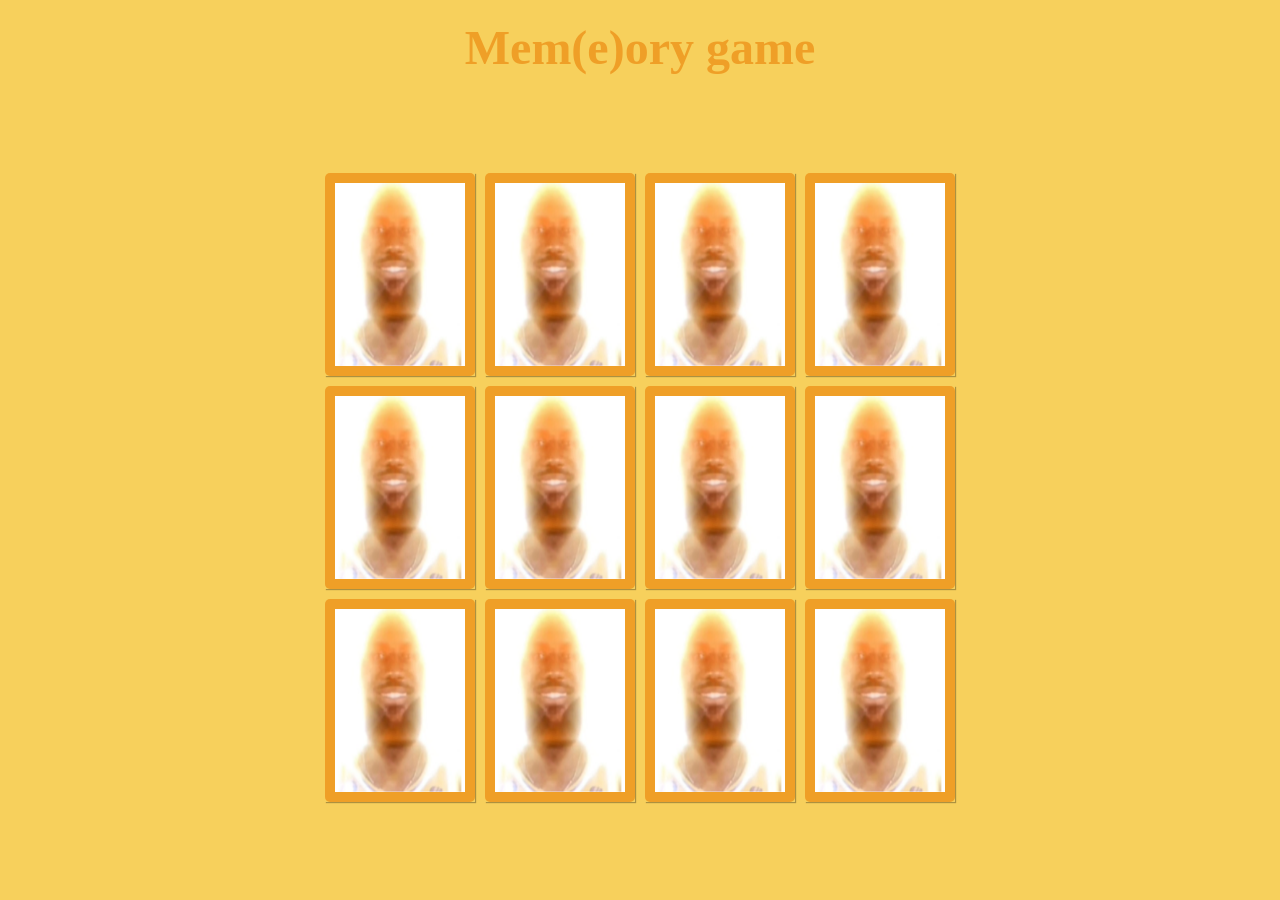
<file: memory-game/index.html>
<!DOCTYPE html>
<html lang="en">
<head>
    <meta charset="UTF-8">
    <meta name="viewport" content="width=device-width, initial-scale=1.0">
    <title>Document</title>
    <link rel="stylesheet" href="styles.css">
</head>
<body>
    <h1>Mem(e)ory game</h1>

    <section class="memory-game">

        <div class="memory-card" data-meme="cat-pc">
            <img class="front-face" src="cat-pc.jpeg" alt="cat-pc">
            <img class="back-face" src="lebron.png" alt="Memory-card">
        </div>

        <div class="memory-card" data-meme="cat-pc">
            <img class="front-face" src="cat-pc.jpeg" alt="cat-pc">
            <img class="back-face" src="lebron.png" alt="Memory-card">
        </div>

        <div class="memory-card" data-meme="shocked">
            <img class="front-face" src="shocked.jpeg" alt="shocked">
            <img class="back-face" src="lebron.png" alt="Memory-card">
        </div>

        <div class="memory-card" data-meme="shocked">
            <img class="front-face" src="shocked.jpeg" alt="shocked">
            <img class="back-face" src="lebron.png" alt="Memory-card">
        </div>

        <div class="memory-card" data-meme="stailord">
            <img class="front-face" src="stailord.avif" alt="stailord">
            <img class="back-face" src="lebron.png" alt="Memory-card">
        </div>

        <div class="memory-card" data-meme="stailord">
            <img class="front-face" src="stailord.avif" alt="stailord">
            <img class="back-face" src="lebron.png" alt="Memory-card">
        </div>

        <div class="memory-card" data-meme="keeg-cat">
            <img class="front-face" src="keeg-cat.jpg" alt="keeg-cat">
            <img class="back-face" src="lebron.png" alt="Memory-card">
        </div>

        <div class="memory-card" data-meme="keeg-cat">
            <img class="front-face" src="keeg-cat.jpg" alt="keeg-cat">
            <img class="back-face" src="lebron.png" alt="Memory-card">
        </div>

        <div class="memory-card" data-meme="dratiltryne">
            <img class="front-face" src="dratiltryne.jpg" alt="dratiltryne">
            <img class="back-face" src="lebron.png" alt="Memory-card">
        </div>

        <div class="memory-card" data-meme="dratiltryne">
            <img class="front-face" src="dratiltryne.jpg" alt="dratiltryne">
            <img class="back-face" src="lebron.png" alt="Memory-card">
        </div>

        <div class="memory-card" data-meme="woody">
            <img class="front-face" src="woody.gif" alt="woody">
            <img class="back-face" src="lebron.png" alt="Memory-card">
        </div>

        <div class="memory-card" data-meme="woody">
            <img class="front-face" src="woody.gif" alt="woody">
            <img class="back-face" src="lebron.png" alt="Memory-card">
        </div>

    </section>

    
</body>
<script src="script.js"></script>
</html>
</file>
<file: memory-game/styles.css>
*{
    padding: 0;
    margin: 0;
    box-sizing: border-box; /* Fyller hele elementet med padding og border og bestemmer hvordan høyde og bredde skal beregnes */
}

body{
    height: 100vh;
    display: flex;
    flex-direction: column;
    align-items: center;
    background: rgb(247, 208, 92);
}

h1{
    text-align: center;
    font-family: 'Times New Roman', Times, serif;
    font-size: 3rem;
    color: rgb(239, 159, 39);
    margin-top: 20px;
}

.memory-game{
    width: 640px;
    height: 640px;
    margin: auto;
    display: flex;
    flex-wrap: wrap; /* gjør at kortene går til neste rekke i containeren for å fylle den */
    perspective: 1000px; /* gir en 3D-effekt når kortene snus */
}

.memory-card{
    width: calc(25% - 10px); /* kalkulerer bredde med padding og margin for å sikre at kortene fyller hele containeren */
    height: calc(33.333% - 10px); /* kalkulerer høyde med padding og margin for å sikre at kortene fyller hele containeren */
    margin: 5px;
    position: relative;
    box-shadow: 1px 1px 1px rgba(0,0,0,.3);
    transform: scale(1); /* skalerer kortene til sin opprinnelige størrelse */
    transform-style: preserve-3d; /* beholder 3D-stilen for transformasjonen */
    transition: transform .5s; /* legger til en overgangseffekt for transformasjonen */
}

.memory-card :active{ /*blir aktivert hver gang kortene blir trykket på (gir en liten bevegelse når man trykker)*/
    transform: scale(0.97); /* skalerer kortene litt ned når de trykkes på */
    transition: transform 0.2s; /* legger til en overgangseffekt for transformasjonen */
}

.memory-card.flip{ /* blir aktivert når kortene blir snudd */
    transform: rotateY(180deg); /* roterer kortene 180 grader på Y-aksen */
}

.front-face, .back-face{
    width: 100%;
    height: 100%;
    padding: 10px;
    position: absolute;
    border-radius: 5px;
    background: rgb(239, 159, 39);;
    backface-visibility: hidden; /* gjemmer baksiden av kortene når de snus */
}

.front-face{
    transform: rotateY(180deg); /* roterer forsiden av kortene 180 grader på Y-aksen */
}
</file>
